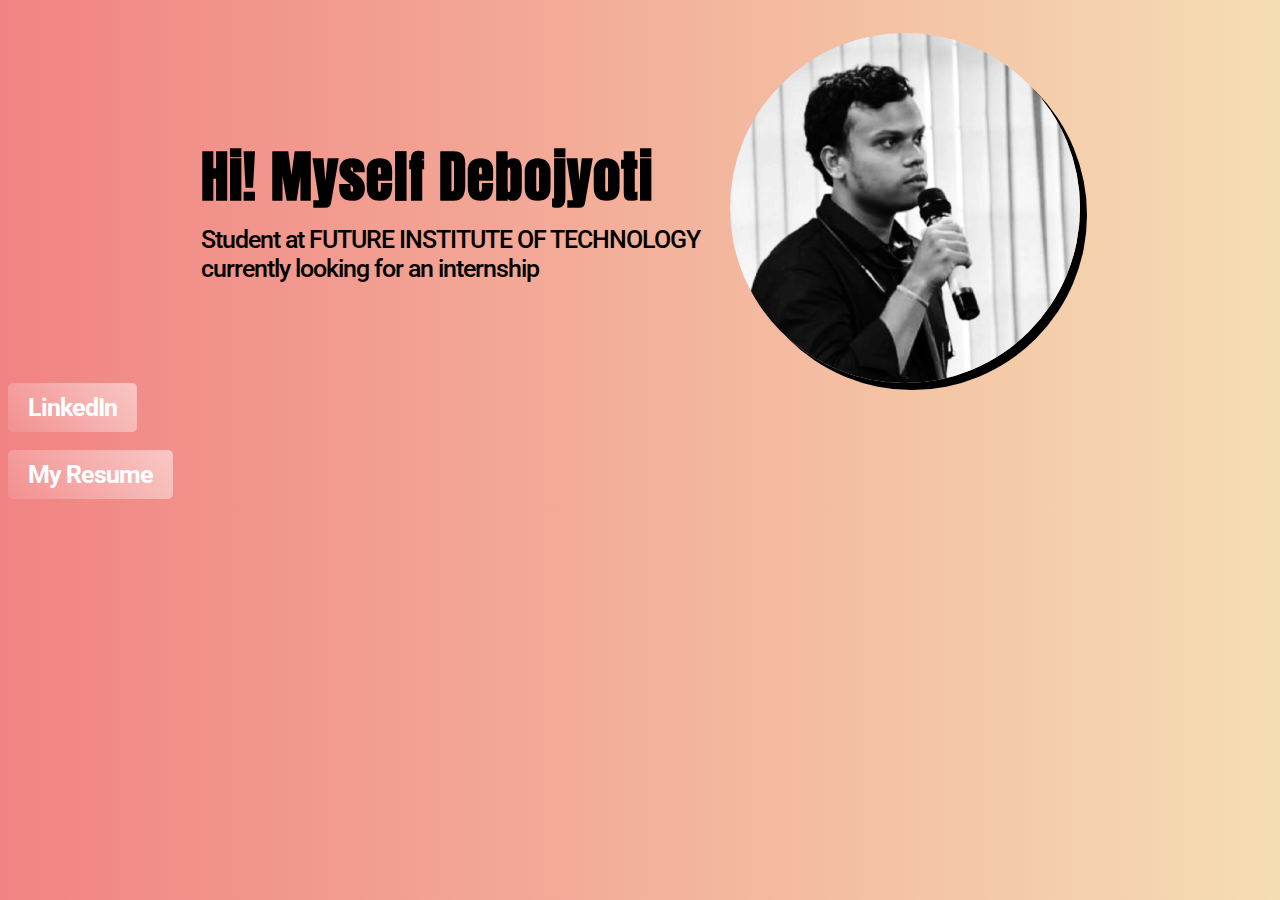
<file: index.html>
<!DOCTYPE html>
<html lang="en">
<head>
    <link rel="stylesheet" href="style.css">
    <meta charset="UTF-8">
    <meta name="viewport" content="width=device-width, initial-scale=1.0">
    <title>Debojyoti</title>
    <link rel="preconnect" href="https://fonts.googleapis.com">
<link rel="preconnect" href="https://fonts.gstatic.com" crossorigin>
<link href="https://fonts.googleapis.com/css2?family=Anton&display=swap" rel="stylesheet">
<link rel="preconnect" href="https://fonts.googleapis.com">
<link rel="preconnect" href="https://fonts.gstatic.com" crossorigin>
<link href="https://fonts.googleapis.com/css2?family=Roboto:wght@100&display=swap" rel="stylesheet">
</head>
<body>
    <!-- https://d-bhattacherjee.github.io/Portfolio/ -->
    <div class="hero">
        <div class="hero_left">
            <h1 > 
               Hi! Myself Debojyoti
            </h1>
            <p>
                Student at FUTURE INSTITUTE OF TECHNOLOGY <br> currently looking for an internship
            </p>
        </div>


    
        <img src="./src/Image/DEBOJYOTI.jpeg" alt="image"style="margin-left:30px;margin-top:25px; border-radius: 50%; width:350px ; align-items: center;justify-content: center; box-shadow:  7px  7px 0 0  black; ">
   
    </div>
    <div class="">
        <a href="https://www.linkedin.com/in/debojyoti-bhattacherjee/" target="_blank">
            <button class="b1">LinkedIn</button>
        </a> 
    </div>
    <br>
    <div class="">
        <a href="./RESUME/index.html">
            <button class="b1">
                My Resume
            </button>
        </a>
    </div>

</body>
</html>
</file>
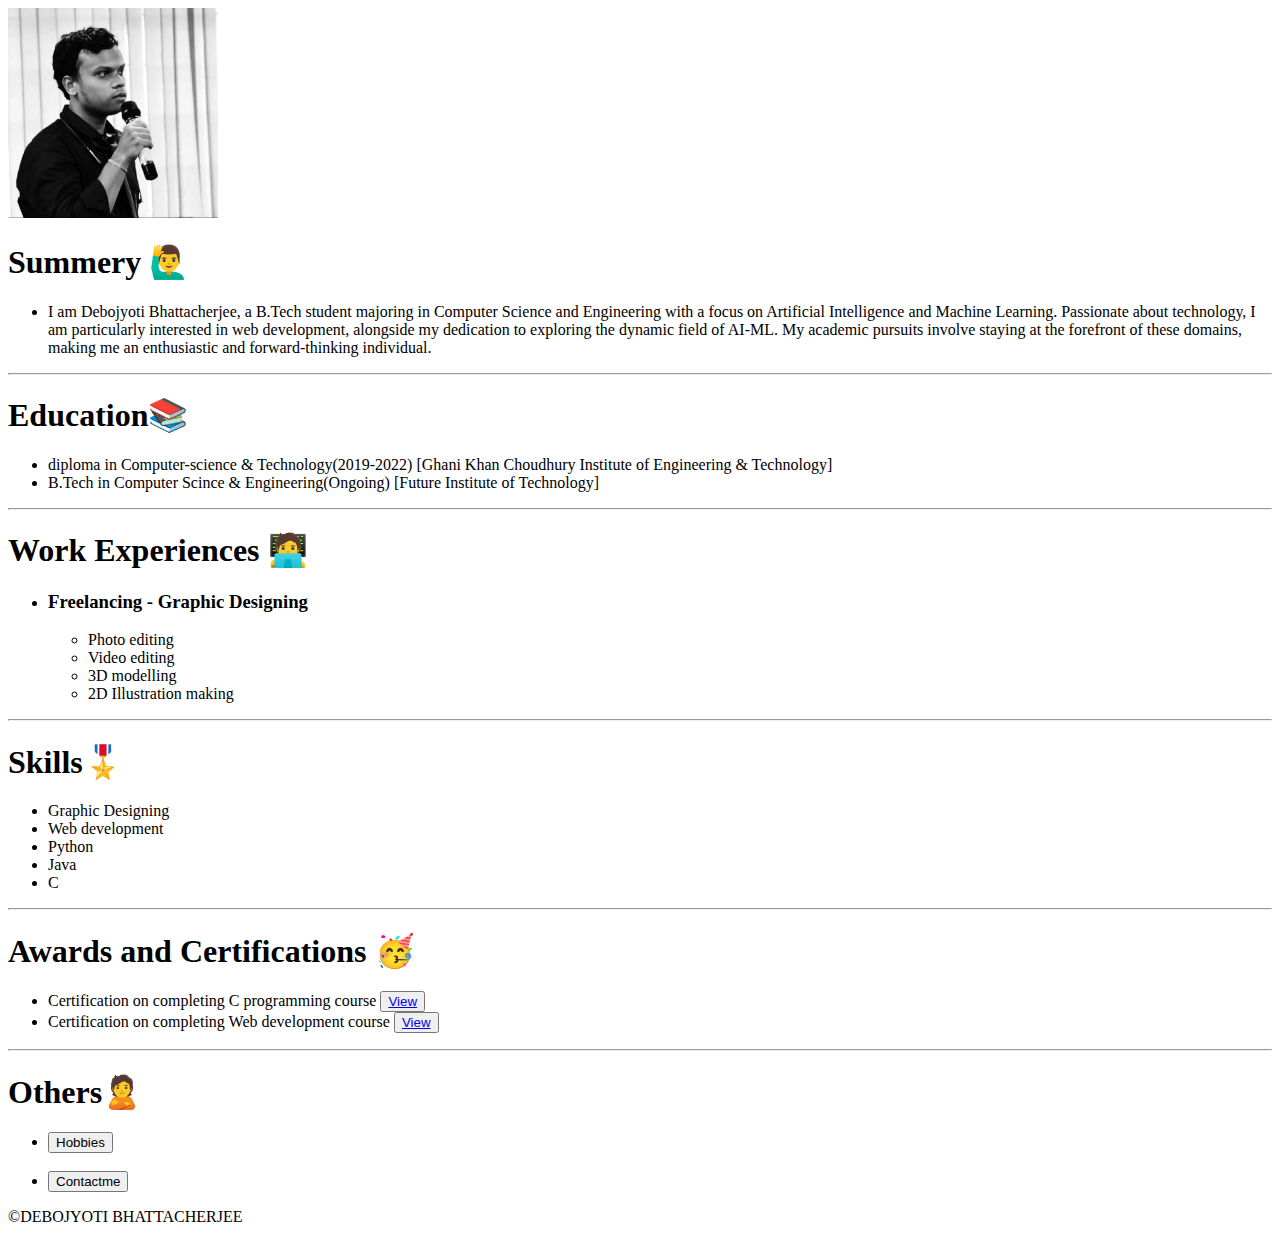
<file: RESUME/index.html>
<!DOCTYPE html>
<html lang="en">
<head>
    <meta charset="UTF-8">
    <meta name="viewport" content="width=device-width, initial-scale=1.0">
    <title>My Resume</title>
</head>
<body>
    <!-- summery -->
    <img src="DEBOJYOTI.jpeg" alt="Image" style="height: 210px;">
    <h1>Summery 🙋‍♂️
    </h1>
    <ul>
        <li><p>
            I am Debojyoti Bhattacherjee, a B.Tech student majoring in Computer Science and Engineering with a focus on Artificial Intelligence and Machine Learning. Passionate about technology, I am particularly interested in web development, alongside my dedication to exploring the dynamic field of AI-ML. My academic pursuits involve staying at the forefront of these domains, making me an enthusiastic and forward-thinking individual.
        </p></li>
    </ul>
    <hr>
    <!-- education -->
    <h1>Education📚</h1>
    <ul>
        <li>diploma in Computer-science & Technology(2019-2022) [Ghani Khan Choudhury Institute of Engineering & Technology]</li> 
        <li>B.Tech in Computer Scince & Engineering(Ongoing) [Future Institute of Technology]</li>
    </ul><hr>

    <!-- Work Experiences -->
    <h1>Work Experiences 🧑‍💻</h1>
    <ul>
        <li>
            <h3>Freelancing - Graphic Designing</h3>
            <ul>
                <li>Photo editing</li>
                <li>Video editing</li>
                <li>3D modelling</li>
                <li>2D Illustration making</li>
            </ul>
        </li>
    </ul>
    <hr>

    <!-- Skills -->
    <h1>
        Skills🎖️
    </h1>
    <ul>
        <li>Graphic Designing</li>
        <li>Web development</li>
        <li>Python</li>
        <li>Java</li>
        <li>C</li>
    </ul>
    <hr>

    <!-- Awards and Certifications -->
    <h1>Awards and Certifications 🥳</h1>
    <ul>
        <li>
            Certification on completing C programming course
            <button><a href="https://www.udemy.com/certificate/UC-89cb5a0c-7226-4613-bf1e-a28d88a21896/" target="_blank">View</a></button>
        </li>
        <li>
            Certification on completing Web development course
            <button><a href="https://www.udemy.com/certificate/UC-ccfe160a-27a5-460f-a2f8-aafaee05b1a2/" target="_blank">
                View
            </a></button>
        </li>
    </ul>
    <hr>
    <!-- others -->
    <h1>Others🙎</h1>
    <ul>
        <li><a href="habbit.html"><button>Hobbies</button></a></li><br>
        <li><a href="contactme.html"><button>Contactme</button></a></li>
    </ul>
    <footer>
        ©DEBOJYOTI BHATTACHERJEE
    </footer>
</body>
</html>
</file>
<file: style.css>
body{
    background-image: linear-gradient(to right, rgb(241, 131, 131),wheat);
}

.hero{
    display: flex;
    justify-content: center;
    font-family: Anton, sans-serif;
    margin-top: auto;
}

.hero_left{
    display: flex;
    flex-direction: column;
    text-align: left;
    margin-top: 90px;
}

h1{
    font-size: 55px;
    letter-spacing: 1.0px;
}
p{
    margin-top: -30px;
    font-size: 25px; 
    font-weight: 500; 
    letter-spacing: -1.0px;
    font-family: Roboto, sans-serif;
}


/* button for LinkdIn */
/* button for Resume */
/* CSS for the button with transparent glass effect */
.b1 {
    display: inline-block;
    padding: 10px 20px;
    font-size: 25px;
    font-weight: bold;
    letter-spacing: -1.0px;
    font-family: Roboto, sans-serif;
    text-align: center;
    text-decoration: none;
    border: none;
    border-radius: 5px;
    cursor: pointer;
    position: relative;
    overflow: hidden;
    background-color: transparent;
    color: #fff; /* Set your text color */
  }
  
  .b1:before {
    content: "";
    position: absolute;
    top: 0;
    left: 0;
    right: 0;
    bottom: 0;
    background: linear-gradient(45deg, rgba(255, 255, 255, 0.1), rgba(255, 255, 255, 0.5));
    z-index: -1;
    transition: transform 0.3s ease;
  }
  
  .b1:hover:before {
    transform: scale(1.5);
  }
</file>
